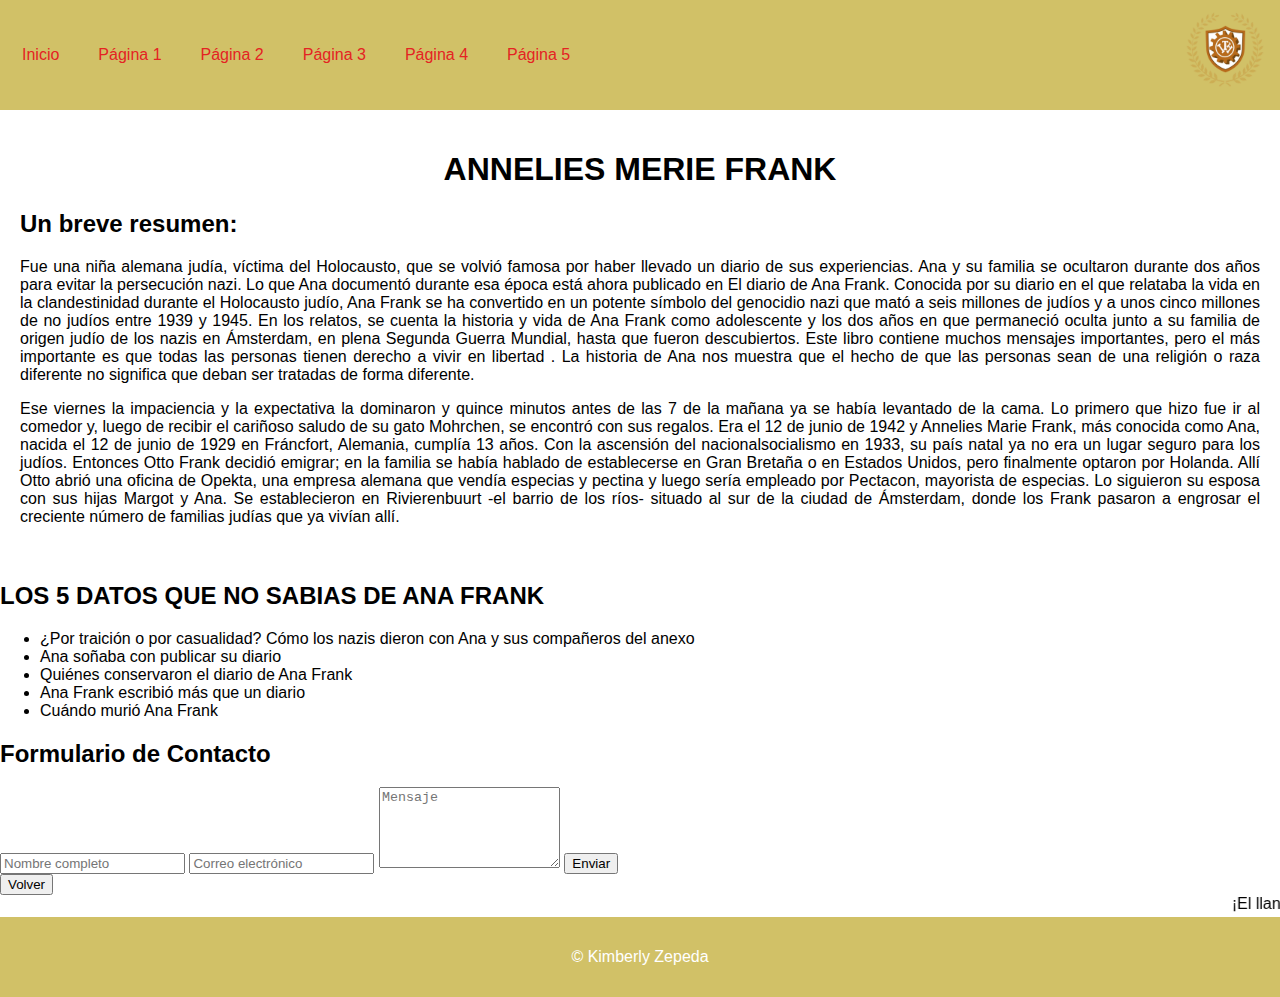
<file: index.html>
<!DOCTYPE html>
<html lang="es">
<head>
  <meta charset="UTF-8">
  <meta name="viewport" content="width=device-width, initial-scale=1">
  <title>Página Principal</title>
  <link rel="stylesheet" href="css/style.css">
</head>
<body>

  <header>
    
    <nav>
      <ul class="menu">
        <li><a href="index.html">Inicio</a></li>
        <li><a href="BIOGRAFIA.html">Página 1</a></li>
        <li><a href="EL ESCONDITE DE ANA FRANK.html">Página 2</a></li>
        <li><a href="EL DIARIO DE ANA FRANK.html">Página 3</a></li>
        <li><a href="RECONOCIMIENTOS Y HONORES.html">Página 4</a></li>
        <li><a href="LA MUERTE DE ANA FRANK.html">Página 5</a></li>
      </ul>
    </nav>
    <img src="img/logo.it.png" alt="Logo Institución" class="logo">
  </header>

  <div class="main">
    <h1>ANNELIES MERIE FRANK</h1>
    <h2>Un breve resumen:</h2>
    <p>
        Fue una niña alemana judía, víctima del Holocausto, que se volvió famosa por haber llevado un diario de sus experiencias. Ana y su familia se ocultaron durante dos años para evitar la persecución nazi. Lo que Ana documentó durante esa época está ahora publicado en El diario de Ana Frank.
        Conocida por su diario en el que relataba la vida en la clandestinidad durante el Holocausto judío, Ana Frank se ha convertido en un potente símbolo del genocidio nazi que mató a seis millones de judíos y a unos cinco millones de no judíos entre 1939 y 1945.
        En los relatos, se cuenta la historia y vida de Ana Frank como adolescente y los dos años en que permaneció oculta junto a su familia de origen judío de los nazis en Ámsterdam, en plena Segunda Guerra Mundial, hasta que fueron descubiertos.
        Este libro contiene muchos mensajes importantes, pero el más importante es que todas las personas tienen derecho a vivir en libertad . La historia de Ana nos muestra que el hecho de que las personas sean de una religión o raza diferente no significa que deban ser tratadas de forma diferente.
    </p>
    <p>
      Ese viernes la impaciencia y la expectativa la dominaron y quince minutos antes de las 7 de la mañana ya se había levantado de la cama. Lo primero que hizo fue ir al comedor y, luego de recibir el cariñoso saludo de su gato Mohrchen, se encontró con sus regalos. Era el 12 de junio de 1942 y Annelies Marie Frank, más conocida como Ana, nacida el 12 de junio de 1929 en Fráncfort, Alemania, cumplía 13 años.
      Con la ascensión del nacionalsocialismo en 1933, su país natal ya no era un lugar seguro para los judíos. Entonces Otto Frank decidió emigrar; en la familia se había hablado de establecerse en Gran Bretaña o en Estados Unidos, pero finalmente optaron por Holanda. Allí Otto abrió una oficina de Opekta, una empresa alemana que vendía especias y pectina y luego sería empleado por Pectacon, mayorista de especias. Lo siguieron su esposa con sus hijas Margot y Ana.
      Se establecieron en Rivierenbuurt -el barrio de los ríos- situado al sur de la ciudad de Ámsterdam, donde los Frank pasaron a engrosar el creciente número de familias judías que ya vivían allí.

    </p>

   

    </div>

    <section>
      <h2>LOS 5 DATOS QUE NO SABIAS DE ANA FRANK</h2>
      <ul>
        <li>¿Por traición o por casualidad? Cómo los nazis dieron con Ana y sus compañeros del anexo</li>
        <li>Ana soñaba con publicar su diario</li>
        <li>Quiénes conservaron el diario de Ana Frank</li>
        <li>Ana Frank escribió más que un diario</li>
        <li> Cuándo murió Ana Frank</li>
      </ul>
    </section>

    <div class="form-container">
    <h2>Formulario de Contacto</h2>
    <form>
    <input type="text" placeholder="Nombre completo" required>
      <input type="email" placeholder="Correo electrónico" required>
      <textarea placeholder="Mensaje" rows="5" required></textarea>
      <button type="submit">Enviar</button>
    </form>

    <!-- Botón para volver a la página principal -->
    <a href="index.html">
      <button type="button" class="volver-btn">Volver</button>
    </a>
  </div>

    <marquee behavior="scroll" direction="left">¡El llanto puede traer alivio,siempre y cuando no llores solo!</marquee>
  </main>

  <footer>
    <p>&copy; Kimberly Zepeda</p>
  </footer>

</body>
</html>
</file>
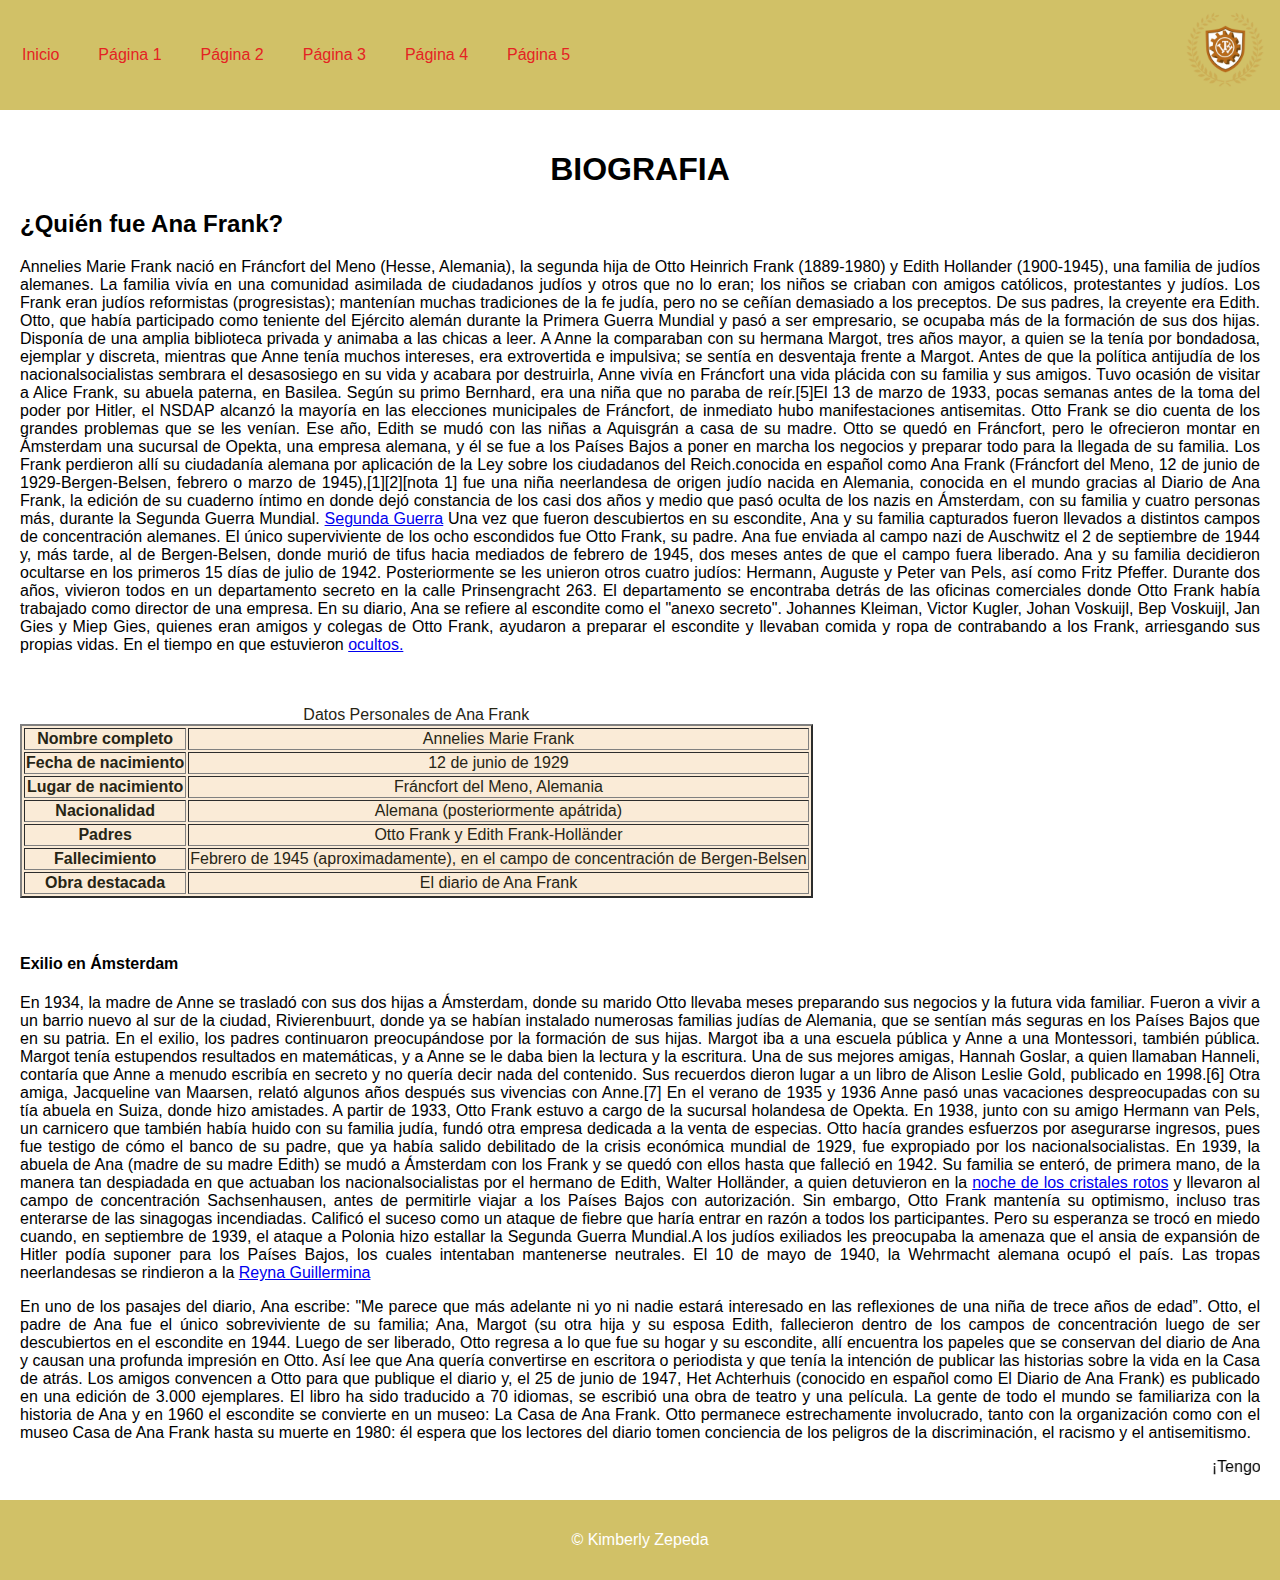
<file: BIOGRAFIA.html>
<!DOCTYPE html>
<html lang="es">
<head>
  <meta charset="UTF-8">
  <meta name="viewport" content="width=device-width, initial-scale=1">
  <title>Página Principal</title>
  <link rel="stylesheet" href="css/style.css">
</head>
<body>

  <header>
    
    <nav>
      <ul class="menu">
        <li><a href="index.html">Inicio</a></li>
        <li><a href="BIOGRAFIA.html">Página 1</a></li>
        <li><a href="EL ESCONDITE DE ANA FRANK.html">Página 2</a></li>
        <li><a href="EL DIARIO DE ANA FRANK.html">Página 3</a></li>
        <li><a href="RECONOCIMIENTOS Y HONORES.html">Página 4</a></li>
        <li><a href="LA MUERTE DE ANA FRANK.html">Página 5</a></li>
      </ul>
    </nav>
    <img src="img/logo.it.png" alt="Logo Institución" class="logo">
  </header>

  <div class="main">
    <h1>BIOGRAFIA</h1>
    <h2>¿Quién fue Ana Frank?</h2>
    <p>Annelies Marie Frank nació en Fráncfort del Meno (Hesse, Alemania), la segunda hija de Otto Heinrich Frank (1889-1980) y Edith Hollander (1900-1945), una familia de judíos alemanes. La familia vivía en una comunidad asimilada de ciudadanos judíos y otros que no lo eran; los niños se criaban con amigos católicos, protestantes y judíos. Los Frank eran judíos reformistas (progresistas); mantenían muchas tradiciones de la fe judía, pero no se ceñían demasiado a los preceptos. De sus padres, la creyente era Edith. Otto, que había participado como teniente del Ejército alemán durante la Primera Guerra Mundial y pasó a ser empresario, se ocupaba más de la formación de sus dos hijas. Disponía de una amplia biblioteca privada y animaba a las chicas a leer. A Anne la comparaban con su hermana Margot, tres años mayor, a quien se la tenía por bondadosa, ejemplar y discreta, mientras que Anne tenía muchos intereses, era extrovertida e impulsiva; se sentía en desventaja frente a Margot.

      Antes de que la política antijudía de los nacionalsocialistas sembrara el desasosiego en su vida y acabara por destruirla, Anne vivía en Fráncfort una vida plácida con su familia y sus amigos. Tuvo ocasión de visitar a Alice Frank, su abuela paterna, en Basilea. Según su primo Bernhard, era una niña que no paraba de reír.[5]​
      
      El 13 de marzo de 1933, pocas semanas antes de la toma del poder por Hitler, el NSDAP alcanzó la mayoría en las elecciones municipales de Fráncfort, de inmediato hubo manifestaciones antisemitas. Otto Frank se dio cuenta de los grandes problemas que se les venían. Ese año, Edith se mudó con las niñas a Aquisgrán a casa de su madre. Otto se quedó en Fráncfort, pero le ofrecieron montar en Ámsterdam una sucursal de Opekta, una empresa alemana, y él se fue a los Países Bajos a poner en marcha los negocios y preparar todo para la llegada de su familia. Los Frank perdieron allí su ciudadanía alemana por aplicación de la Ley sobre los ciudadanos del Reich.conocida en español como Ana Frank (Fráncfort del Meno, 12 de junio de 1929-Bergen-Belsen, febrero o marzo de 1945),[1]​[2]​[nota 1]​ fue una niña neerlandesa de origen judío nacida en Alemania, conocida en el mundo gracias al Diario de Ana Frank, la edición de su cuaderno íntimo en donde dejó constancia de los casi dos años y medio que pasó oculta de los nazis en Ámsterdam, con su familia y cuatro personas más, durante la Segunda Guerra Mundial. <a href="https://es.wikipedia.org/wiki/Segunda_Guerra_Mundial">Segunda Guerra</a>

      Una vez que fueron descubiertos en su escondite, Ana y su familia capturados fueron llevados a distintos campos de concentración alemanes. El único superviviente de los ocho escondidos fue Otto Frank, su padre. Ana fue enviada al campo nazi de Auschwitz el 2 de septiembre de 1944 y, más tarde, al de Bergen-Belsen, donde murió de tifus hacia mediados de febrero de 1945, dos meses antes de que el campo fuera liberado. Ana y su familia decidieron ocultarse en los primeros 15 días de julio de 1942. Posteriormente se les unieron otros cuatro judíos: Hermann, Auguste y Peter van Pels, así como Fritz Pfeffer. Durante dos años, vivieron todos en un departamento secreto en la calle Prinsengracht 263. El departamento se encontraba detrás de las oficinas comerciales donde Otto Frank había trabajado como director de una empresa. En su diario, Ana se refiere al escondite como el "anexo secreto". Johannes Kleiman, Victor Kugler, Johan Voskuijl, Bep Voskuijl, Jan Gies y Miep Gies, quienes eran amigos y colegas de Otto Frank, ayudaron a preparar el escondite y llevaban comida y ropa de contrabando a los Frank, arriesgando sus propias vidas.
      En el tiempo en que estuvieron  <a href="https://encyclopedia.ushmm.org/content/es/article/hidden-children-daily-life">ocultos.</a>

    </p>
     <br>
     <br>
         
      <table border="2">
        <caption>Datos Personales de Ana Frank</caption>
        <tr>
          <th>Nombre completo</th>
          <td>Annelies Marie Frank</td>
        </tr>
        <tr>
          <th>Fecha de nacimiento</th>
          <td>12 de junio de 1929</td>
        </tr>
        <tr>
          <th>Lugar de nacimiento</th>
          <td>Fráncfort del Meno, Alemania</td>
        </tr>
        <tr>
          <th>Nacionalidad</th>
          <td>Alemana (posteriormente apátrida)</td>
        </tr>
        <tr>
          <th>Padres</th>
          <td>Otto Frank y Edith Frank-Holländer</td>
        </tr>
        <tr>
          <th>Fallecimiento</th>
          <td>Febrero de 1945 (aproximadamente), en el campo de concentración de Bergen-Belsen</td>
        </tr>
        <tr>
          <th>Obra destacada</th>
          <td>El diario de Ana Frank</td>
        </tr>
      </table>
      <br>
      <br>
      <h4>Exilio en Ámsterdam</h4>
      <p >En 1934, la madre de Anne se trasladó con sus dos hijas a Ámsterdam, donde su marido Otto llevaba meses preparando sus negocios y la futura vida familiar. Fueron a vivir a un barrio nuevo al sur de la ciudad, Rivierenbuurt, donde ya se habían instalado numerosas familias judías de Alemania, que se sentían más seguras en los Países Bajos que en su patria.

        En el exilio, los padres continuaron preocupándose por la formación de sus hijas. Margot iba a una escuela pública y Anne a una Montessori, también pública. Margot tenía estupendos resultados en matemáticas, y a Anne se le daba bien la lectura y la escritura. Una de sus mejores amigas, Hannah Goslar, a quien llamaban Hanneli, contaría que Anne a menudo escribía en secreto y no quería decir nada del contenido. Sus recuerdos dieron lugar a un libro de Alison Leslie Gold, publicado en 1998.[6]​ Otra amiga, Jacqueline van Maarsen, relató algunos años después sus vivencias con Anne.[7]​ En el verano de 1935 y 1936 Anne pasó unas vacaciones despreocupadas con su tía abuela en Suiza, donde hizo amistades.
        A partir de 1933, Otto Frank estuvo a cargo de la sucursal holandesa de Opekta. En 1938, junto con su amigo Hermann van Pels, un carnicero que también había huido con su familia judía, fundó otra empresa dedicada a la venta de especias. Otto hacía grandes esfuerzos por asegurarse ingresos, pues fue testigo de cómo el banco de su padre, que ya había salido debilitado de la crisis económica mundial de 1929, fue expropiado por los nacionalsocialistas.

        En 1939, la abuela de Ana (madre de su madre Edith) se mudó a Ámsterdam con los Frank y se quedó con ellos hasta que falleció en 1942. Su familia se enteró, de primera mano, de la manera tan despiadada en que actuaban los nacionalsocialistas por el hermano de Edith, Walter Holländer, a quien detuvieron en la <a href="https://es.wikipedia.org/wiki/Noche_de_los_cristales_rotos">noche de los cristales rotos</a> y llevaron al campo de concentración Sachsenhausen, antes de permitirle viajar a los Países Bajos con autorización. Sin embargo, Otto Frank mantenía su optimismo, incluso tras enterarse de las sinagogas incendiadas. Calificó el suceso como un ataque de fiebre que haría entrar en razón a todos los participantes. Pero su esperanza se trocó en miedo cuando, en septiembre de 1939, el ataque a Polonia hizo estallar la Segunda Guerra Mundial.A los judíos exiliados les preocupaba la amenaza que el ansia de expansión de Hitler podía suponer para los Países Bajos, los cuales intentaban mantenerse neutrales. El 10 de mayo de 1940, la Wehrmacht alemana ocupó el país. Las tropas neerlandesas se rindieron a la <a href="https://es.wikipedia.org/wiki/Guillermina_de_los_Pa%C3%ADses_Bajos">Reyna Guillermina</a>
        </p>
     <p>
      En uno de los pasajes del diario, Ana escribe: "Me parece que más adelante ni yo ni nadie estará interesado en las reflexiones de una niña de trece años de edad”. 

Otto, el padre de Ana fue el único sobreviviente de su familia; Ana, Margot (su otra hija y su esposa Edith, fallecieron dentro de los campos de concentración luego de ser descubiertos en el escondite en 1944. 

Luego de ser liberado, Otto regresa a lo que fue su hogar y su escondite, allí encuentra los papeles que se conservan del diario de Ana y causan una profunda impresión en Otto. Así lee que Ana quería convertirse en escritora o periodista y que tenía la intención de publicar las historias sobre la vida en la Casa de atrás.  

Los amigos convencen a Otto para que publique el diario y, el 25 de junio de 1947, Het Achterhuis (conocido en español como El Diario de Ana Frank) es publicado en una edición de 3.000 ejemplares. 

El libro ha sido traducido a 70 idiomas, se escribió una obra de teatro y una película. La gente de todo el mundo se familiariza con la historia de Ana y en 1960 el escondite se convierte en un museo: La Casa de Ana Frank. 

Otto permanece estrechamente involucrado, tanto con la organización como con el museo Casa de Ana Frank hasta su muerte en 1980: él espera que los lectores del diario tomen conciencia de los peligros de la discriminación, el racismo y el antisemitismo.
     </p>
     
     
    <marquee behavior="scroll" direction="left">¡Tengo que defender mis ideales. El tiempo dira cuando podre llevarlos a cabo!</marquee>
  </div>

  <footer>
    <p>&copy; Kimberly Zepeda</p>
  </footer>

</body>
</html>
</file>
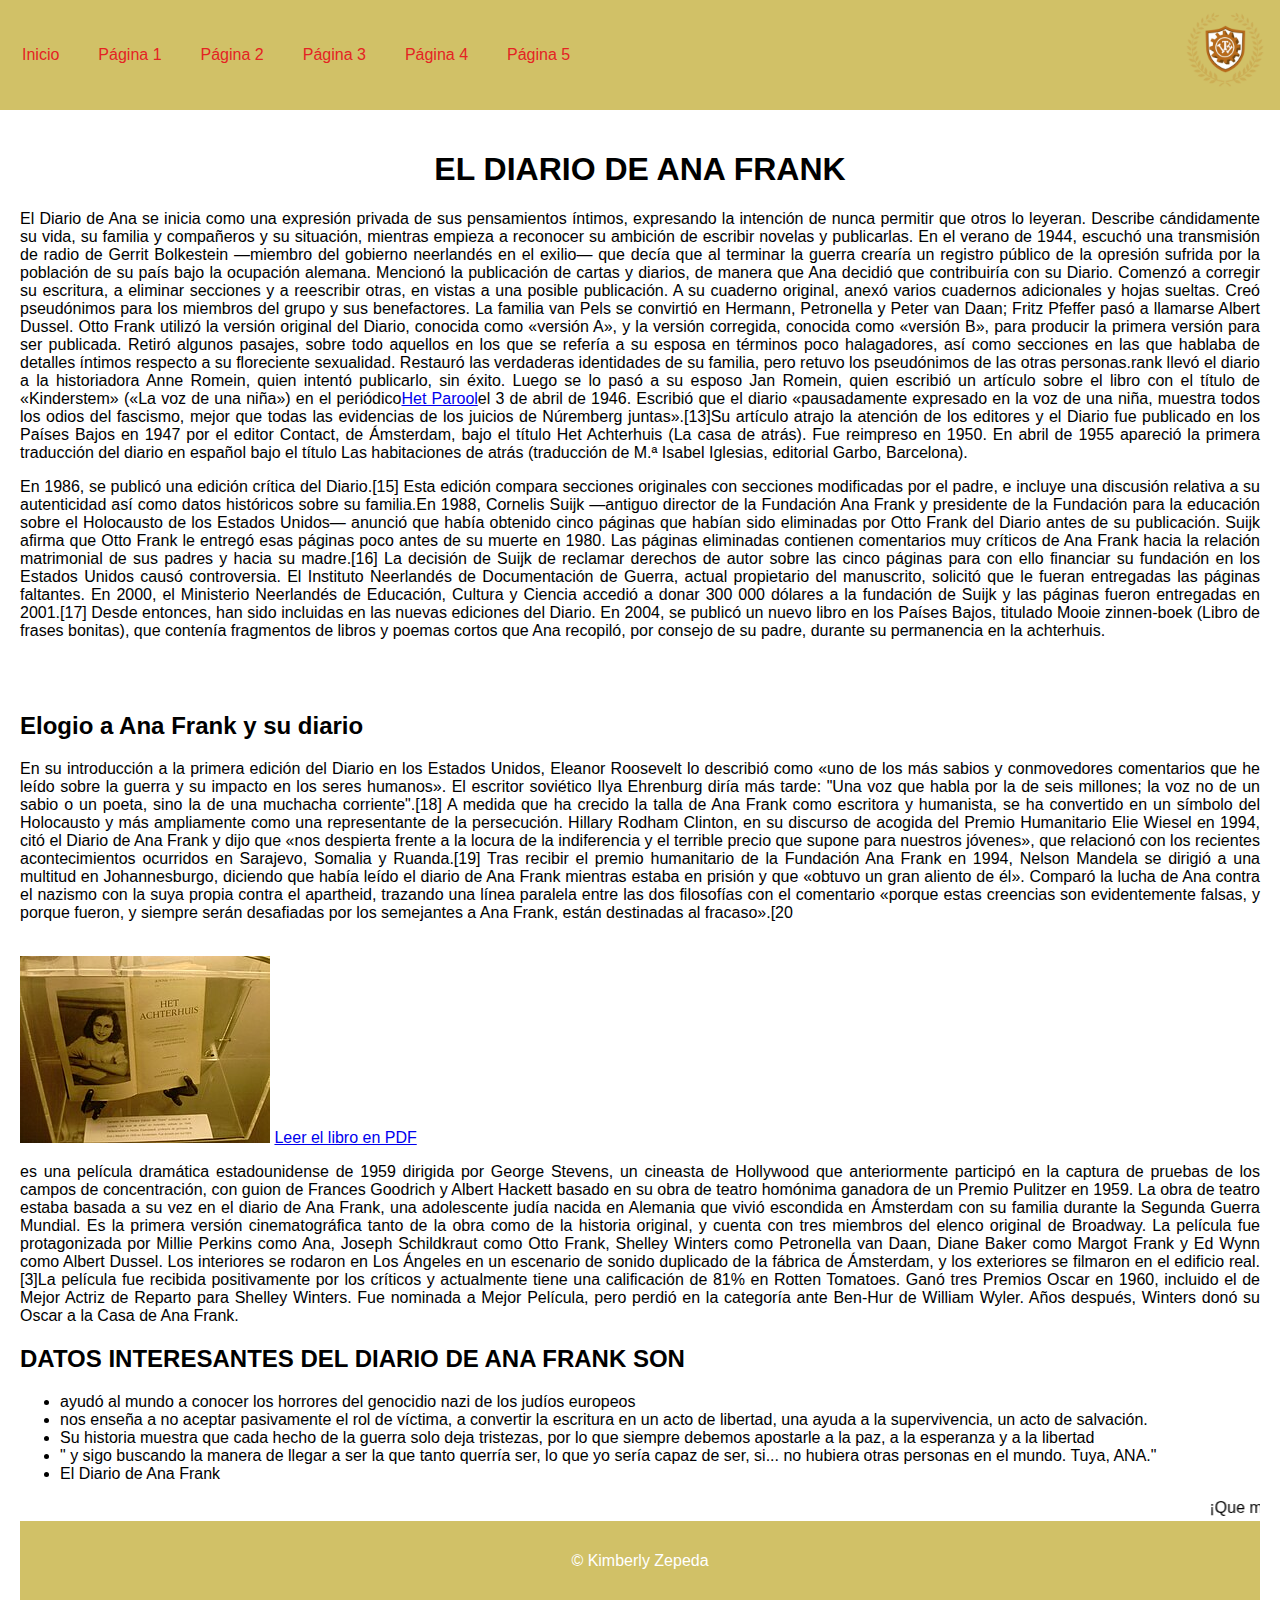
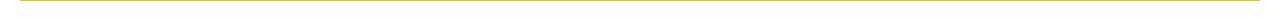
<file: EL DIARIO DE ANA FRANK.html>
<!DOCTYPE html>
<html lang="es">
<head>
  <meta charset="UTF-8">
  <meta name="viewport" content="width=device-width, initial-scale=1">
  <title>Página Principal</title>
  <link rel="stylesheet" href="css/style.css">
</head>
<body>

  <header>
    
    <nav>
      <ul class="menu">
        <li><a href="index.html">Inicio</a></li>
        <li><a href="BIOGRAFIA.html">Página 1</a></li>
        <li><a href="EL ESCONDITE DE ANA FRANK.html">Página 2</a></li>
        <li><a href="EL DIARIO DE ANA FRANK.html">Página 3</a></li>
        <li><a href="RECONOCIMIENTOS Y HONORES.html">Página 4</a></li>
        <li><a href="LA MUERTE DE ANA FRANK.html">Página 5</a></li>
      </ul>
    </nav>
    <img src="img/logo.it.png" alt="Logo Institución" class="logo">
  </header>

  <div class="main">
    <h1>EL DIARIO DE ANA FRANK</h1>
    <h2></h2>
    <p>
      El Diario de Ana se inicia como una expresión privada de sus pensamientos íntimos, expresando la intención de nunca permitir que otros lo leyeran. Describe cándidamente su vida, su familia y compañeros y su situación, mientras empieza a reconocer su ambición de escribir novelas y publicarlas. En el verano de 1944, escuchó una transmisión de radio de Gerrit Bolkestein —miembro del gobierno neerlandés en el exilio— que decía que al terminar la guerra crearía un registro público de la opresión sufrida por la población de su país bajo la ocupación alemana. Mencionó la publicación de cartas y diarios, de manera que Ana decidió que contribuiría con su Diario. Comenzó a corregir su escritura, a eliminar secciones y a reescribir otras, en vistas a una posible publicación. A su cuaderno original, anexó varios cuadernos adicionales y hojas sueltas. Creó pseudónimos para los miembros del grupo y sus benefactores. La familia van Pels se convirtió en Hermann, Petronella y Peter van Daan; Fritz Pfeffer pasó a llamarse Albert Dussel. Otto Frank utilizó la versión original del Diario, conocida como «versión A», y la versión corregida, conocida como «versión B», para producir la primera versión para ser publicada. Retiró algunos pasajes, sobre todo aquellos en los que se refería a su esposa en términos poco halagadores, así como secciones en las que hablaba de detalles íntimos respecto a su floreciente sexualidad. Restauró las verdaderas identidades de su familia, pero retuvo los pseudónimos de las otras personas.rank llevó el diario a la historiadora Anne Romein, quien intentó publicarlo, sin éxito. Luego se lo pasó a su esposo Jan Romein, quien escribió un artículo sobre el libro con el título de «Kinderstem» («La voz de una niña») en el periódico<a href="https://es.wikipedia.org/wiki/Het_Parool">Het Parool</a>el 3 de abril de 1946. Escribió que el diario «pausadamente expresado en la voz de una niña, muestra todos los odios del fascismo, mejor que todas las evidencias de los juicios de Núremberg juntas».[13]​Su artículo atrajo la atención de los editores y el Diario fue publicado en los Países Bajos en 1947 por el editor Contact, de Ámsterdam, bajo el título Het Achterhuis (La casa de atrás). Fue reimpreso en 1950. En abril de 1955 apareció la primera traducción del diario en español bajo el título Las habitaciones de atrás (traducción de M.ª Isabel Iglesias, editorial Garbo, Barcelona).

    </p>
    <p>
      En 1986, se publicó una edición crítica del Diario.[15]​ Esta edición compara secciones originales con secciones modificadas por el padre, e incluye una discusión relativa a su autenticidad así como datos históricos sobre su familia.En 1988, Cornelis Suijk —antiguo director de la Fundación Ana Frank y presidente de la Fundación para la educación sobre el Holocausto de los Estados Unidos— anunció que había obtenido cinco páginas que habían sido eliminadas por Otto Frank del Diario antes de su publicación. Suijk afirma que Otto Frank le entregó esas páginas poco antes de su muerte en 1980. Las páginas eliminadas contienen comentarios muy críticos de Ana Frank hacia la relación matrimonial de sus padres y hacia su madre.[16]​ La decisión de Suijk de reclamar derechos de autor sobre las cinco páginas para con ello financiar su fundación en los Estados Unidos causó controversia. El Instituto Neerlandés de Documentación de Guerra, actual propietario del manuscrito, solicitó que le fueran entregadas las páginas faltantes. En 2000, el Ministerio Neerlandés de Educación, Cultura y Ciencia accedió a donar 300 000 dólares a la fundación de Suijk y las páginas fueron entregadas en 2001.[17]​ Desde entonces, han sido incluidas en las nuevas ediciones del Diario.

      En 2004, se publicó un nuevo libro en los Países Bajos, titulado Mooie zinnen-boek (Libro de frases bonitas), que contenía fragmentos de libros y poemas cortos que Ana recopiló, por consejo de su padre, durante su permanencia en la achterhuis.
    </p>
   <br>
   <br>
   <h2>Elogio a Ana Frank y su diario</h2>
   <p>
    En su introducción a la primera edición del Diario en los Estados Unidos, Eleanor Roosevelt lo describió como «uno de los más sabios y conmovedores comentarios que he leído sobre la guerra y su impacto en los seres humanos». El escritor soviético Ilya Ehrenburg diría más tarde: "Una voz que habla por la de seis millones; la voz no de un sabio o un poeta, sino la de una muchacha corriente".[18]​ A medida que ha crecido la talla de Ana Frank como escritora y humanista, se ha convertido en un símbolo del Holocausto y más ampliamente como una representante de la persecución. Hillary Rodham Clinton, en su discurso de acogida del Premio Humanitario Elie Wiesel en 1994, citó el Diario de Ana Frank y dijo que «nos despierta frente a la locura de la indiferencia y el terrible precio que supone para nuestros jóvenes», que relacionó con los recientes acontecimientos ocurridos en Sarajevo, Somalia y Ruanda.[19]​ Tras recibir el premio humanitario de la Fundación Ana Frank en 1994, Nelson Mandela se dirigió a una multitud en Johannesburgo, diciendo que había leído el diario de Ana Frank mientras estaba en prisión y que «obtuvo un gran aliento de él». Comparó la lucha de Ana contra el nazismo con la suya propia contra el apartheid, trazando una línea paralela entre las dos filosofías con el comentario «porque estas creencias son evidentemente falsas, y porque fueron, y siempre serán desafiadas por los semejantes a Ana Frank, están destinadas al fracaso».[20

   </p>
   <br>
    <img src="img/libro.jpg" alt="5px">  <a href="https://www.secst.cl/upfiles/documentos/29082016_1042am_57c465f3719b0.pdf" target="_blank">
      Leer el libro en PDF
    </a>
    <br>
    <p>es una película dramática estadounidense de 1959 dirigida por George Stevens, un cineasta de Hollywood que anteriormente participó en la captura de pruebas de los campos de concentración, con guion de Frances Goodrich y Albert Hackett basado en su obra de teatro homónima ganadora de un Premio Pulitzer en 1959. La obra de teatro estaba basada a su vez en el diario de Ana Frank, una adolescente judía nacida en Alemania que vivió escondida en Ámsterdam con su familia durante la Segunda Guerra Mundial. Es la primera versión cinematográfica tanto de la obra como de la historia original, y cuenta con tres miembros del elenco original de Broadway.

      La película fue protagonizada por Millie Perkins como Ana, Joseph Schildkraut como Otto Frank, Shelley Winters como Petronella van Daan, Diane Baker como Margot Frank y Ed Wynn como Albert Dussel. Los interiores se rodaron en Los Ángeles en un escenario de sonido duplicado de la fábrica de Ámsterdam, y los exteriores se filmaron en el edificio real.[3]​
      
      La película fue recibida positivamente por los críticos y actualmente tiene una calificación de 81% en Rotten Tomatoes. Ganó tres Premios Oscar en 1960, incluido el de Mejor Actriz de Reparto para Shelley Winters. Fue nominada a Mejor Película, pero perdió en la categoría ante Ben-Hur de William Wyler. Años después, Winters donó su Oscar a la Casa de Ana Frank.
    </p>

    <section>
      <h2>DATOS INTERESANTES DEL DIARIO DE ANA FRANK SON</h2>
      <ul>
        <li>ayudó al mundo a conocer los horrores del genocidio nazi de los judíos europeos</li>
        <li>nos enseña a no aceptar pasivamente el rol de víctima, a convertir la escritura en un acto de libertad, una ayuda a la supervivencia, un acto de salvación.</li>
        <li>Su historia muestra que cada hecho de la guerra solo deja tristezas, por lo que siempre debemos apostarle a la paz, a la esperanza y a la libertad</li>
        <li>" y sigo buscando la manera de llegar a ser la que tanto querría ser, lo que yo sería capaz de ser, si... no hubiera otras personas en el mundo. Tuya, ANA."</li>
        <li> El Diario de Ana Frank</li>
      </ul>
    </section>

    <marquee behavior="scroll" direction="left">¡Que maravilloso es que no tengamos que esperar ni un minuto para empezar a cambiar el mundo!</marquee>
  </main>

  <footer>
    <p>&copy; Kimberly Zepeda</p>
  </footer>

</body>
</html>
</file>
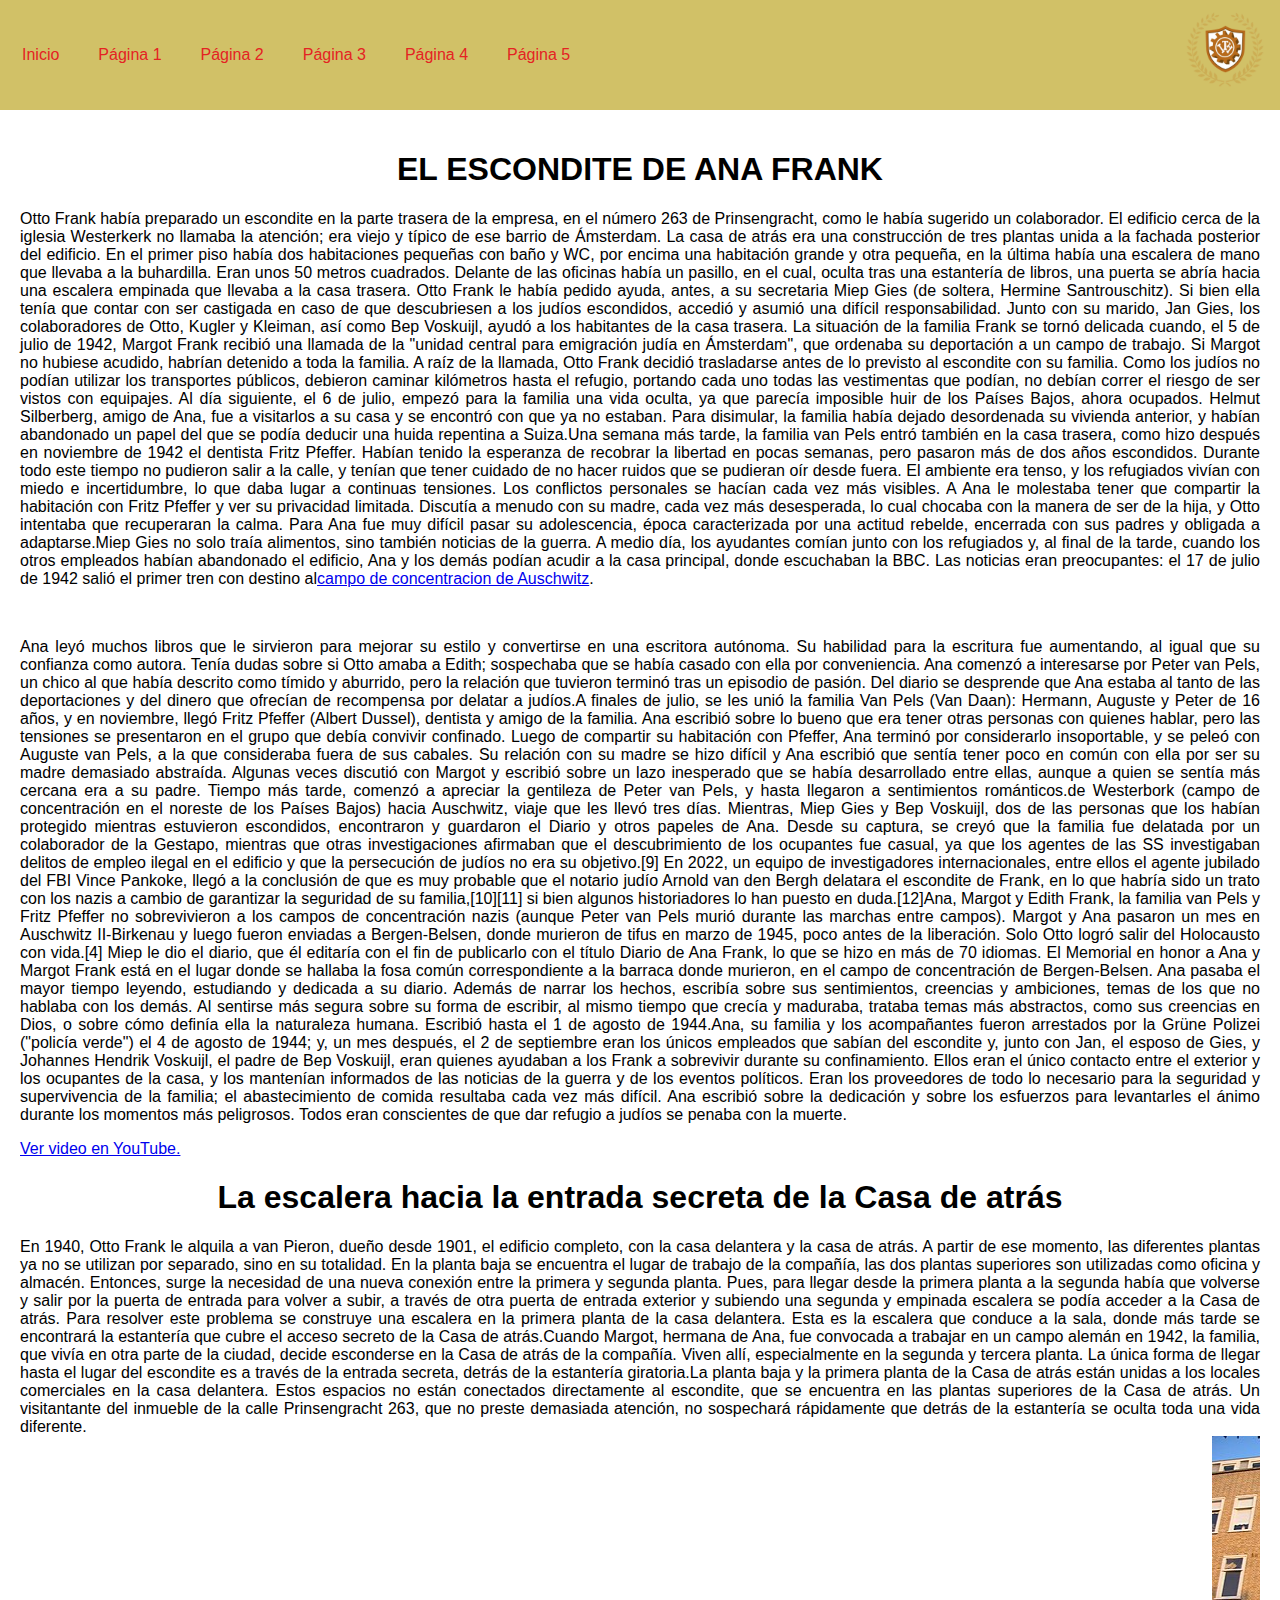
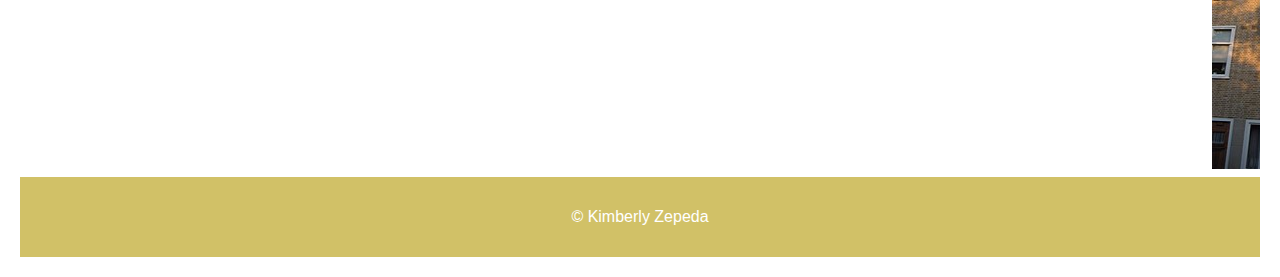
<file: EL ESCONDITE DE ANA FRANK.html>
<!DOCTYPE html>
<html lang="es">
<head>
  <meta charset="UTF-8">
  <meta name="viewport" content="width=device-width, initial-scale=1">
  <title>Página Principal</title>
  <link rel="stylesheet" href="css/style.css">
</head>
<body>

  <header>
    
    <nav>
      <ul class="menu">
        <li><a href="index.html">Inicio</a></li>
        <li><a href="BIOGRAFIA.html">Página 1</a></li>
        <li><a href="EL ESCONDITE DE ANA FRANK.html">Página 2</a></li>
        <li><a href="EL DIARIO DE ANA FRANK.html">Página 3</a></li>
        <li><a href="RECONOCIMIENTOS Y HONORES.html">Página 4</a></li>
        <li><a href="LA MUERTE DE ANA FRANK.html">Página 5</a></li>
      </ul>
    </nav>
    <img src="img/logo.it.png" alt="Logo Institución" class="logo">
  </header>

  <div class="main">
    <h1>EL ESCONDITE DE ANA FRANK</h1>
    
    <p class="justificado">
    </p>
    <p>
      Otto Frank había preparado un escondite en la parte trasera de la empresa, en el número 263 de Prinsengracht, como le había sugerido un colaborador. El edificio cerca de la iglesia Westerkerk no llamaba la atención; era viejo y típico de ese barrio de Ámsterdam. La casa de atrás era una construcción de tres plantas unida a la fachada posterior del edificio. En el primer piso había dos habitaciones pequeñas con baño y WC, por encima una habitación grande y otra pequeña, en la última había una escalera de mano que llevaba a la buhardilla. Eran unos 50 metros cuadrados. Delante de las oficinas había un pasillo, en el cual, oculta tras una estantería de libros, una puerta se abría hacia una escalera empinada que llevaba a la casa trasera.

Otto Frank le había pedido ayuda, antes, a su secretaria Miep Gies (de soltera, Hermine Santrouschitz). Si bien ella tenía que contar con ser castigada en caso de que descubriesen a los judíos escondidos, accedió y asumió una difícil responsabilidad. Junto con su marido, Jan Gies, los colaboradores de Otto, Kugler y Kleiman, así como Bep Voskuijl, ayudó a los habitantes de la casa trasera.

La situación de la familia Frank se tornó delicada cuando, el 5 de julio de 1942, Margot Frank recibió una llamada de la "unidad central para emigración judía en Ámsterdam", que ordenaba su deportación a un campo de trabajo. Si Margot no hubiese acudido, habrían detenido a toda la familia. A raíz de la llamada, Otto Frank decidió trasladarse antes de lo previsto al escondite con su familia. Como los judíos no podían utilizar los transportes públicos, debieron caminar kilómetros hasta el refugio, portando cada uno todas las vestimentas que podían, no debían correr el riesgo de ser vistos con equipajes. Al día siguiente, el 6 de julio, empezó para la familia una vida oculta, ya que parecía imposible huir de los Países Bajos, ahora ocupados. Helmut Silberberg, amigo de Ana, fue a visitarlos a su casa y se encontró con que ya no estaban. Para disimular, la familia había dejado desordenada su vivienda anterior, y habían abandonado un papel del que se podía deducir una huida repentina a Suiza.Una semana más tarde, la familia van Pels entró también en la casa trasera, como hizo después en noviembre de 1942 el dentista Fritz Pfeffer. Habían tenido la esperanza de recobrar la libertad en pocas semanas, pero pasaron más de dos años escondidos. Durante todo este tiempo no pudieron salir a la calle, y tenían que tener cuidado de no hacer ruidos que se pudieran oír desde fuera. El ambiente era tenso, y los refugiados vivían con miedo e incertidumbre, lo que daba lugar a continuas tensiones. Los conflictos personales se hacían cada vez más visibles. A Ana le molestaba tener que compartir la habitación con Fritz Pfeffer y ver su privacidad limitada. Discutía a menudo con su madre, cada vez más desesperada, lo cual chocaba con la manera de ser de la hija, y Otto intentaba que recuperaran la calma. Para Ana fue muy difícil pasar su adolescencia, época caracterizada por una actitud rebelde, encerrada con sus padres y obligada a adaptarse.Miep Gies no solo traía alimentos, sino también noticias de la guerra. A medio día, los ayudantes comían junto con los refugiados y, al final de la tarde, cuando los otros empleados habían abandonado el edificio, Ana y los demás podían acudir a la casa principal, donde escuchaban la BBC. Las noticias eran preocupantes: el 17 de julio de 1942 salió el primer tren con destino al<a href="https://es.wikipedia.org/wiki/Campo_de_concentraci%C3%B3n_de_Auschwitz">campo de concentracion de Auschwitz</a>.
</p>
<br>
<p>Ana leyó muchos libros que le sirvieron para mejorar su estilo y convertirse en una escritora autónoma. Su habilidad para la escritura fue aumentando, al igual que su confianza como autora. Tenía dudas sobre si Otto amaba a Edith; sospechaba que se había casado con ella por conveniencia. Ana comenzó a interesarse por Peter van Pels, un chico al que había descrito como tímido y aburrido, pero la relación que tuvieron terminó tras un episodio de pasión. Del diario se desprende que Ana estaba al tanto de las deportaciones y del dinero que ofrecían de recompensa por delatar a judíos.A finales de julio, se les unió la familia Van Pels (Van Daan): Hermann, Auguste y Peter de 16 años, y en noviembre, llegó Fritz Pfeffer (Albert Dussel), dentista y amigo de la familia. Ana escribió sobre lo bueno que era tener otras personas con quienes hablar, pero las tensiones se presentaron en el grupo que debía convivir confinado. Luego de compartir su habitación con Pfeffer, Ana terminó por considerarlo insoportable, y se peleó con Auguste van Pels, a la que consideraba fuera de sus cabales. Su relación con su madre se hizo difícil y Ana escribió que sentía tener poco en común con ella por ser su madre demasiado abstraída. Algunas veces discutió con Margot y escribió sobre un lazo inesperado que se había desarrollado entre ellas, aunque a quien se sentía más cercana era a su padre. Tiempo más tarde, comenzó a apreciar la gentileza de Peter van Pels, y hasta llegaron a sentimientos románticos.de Westerbork (campo de concentración en el noreste de los Países Bajos) hacia Auschwitz, viaje que les llevó tres días. Mientras, Miep Gies y Bep Voskuijl, dos de las personas que los habían protegido mientras estuvieron escondidos, encontraron y guardaron el Diario y otros papeles de Ana.

  Desde su captura, se creyó que la familia fue delatada por un colaborador de la Gestapo, mientras que otras investigaciones afirmaban que el descubrimiento de los ocupantes fue casual, ya que los agentes de las SS investigaban delitos de empleo ilegal en el edificio y que la persecución de judíos no era su objetivo.[9]​ En 2022, un equipo de investigadores internacionales, entre ellos el agente jubilado del FBI Vince Pankoke, llegó a la conclusión de que es muy probable que el notario judío Arnold van den Bergh delatara el escondite de Frank, en lo que habría sido un trato con los nazis a cambio de garantizar la seguridad de su familia,[10]​[11]​ si bien algunos historiadores lo han puesto en duda.[12]​
  
  Ana, Margot y Edith Frank, la familia van Pels y Fritz Pfeffer no sobrevivieron a los campos de concentración nazis (aunque Peter van Pels murió durante las marchas entre campos). Margot y Ana pasaron un mes en Auschwitz II-Birkenau y luego fueron enviadas a Bergen-Belsen, donde murieron de tifus en marzo de 1945, poco antes de la liberación. Solo Otto logró salir del Holocausto con vida.[4]​ Miep le dio el diario, que él editaría con el fin de publicarlo con el título Diario de Ana Frank, lo que se hizo en más de 70 idiomas.
  
  El Memorial en honor a Ana y Margot Frank está en el lugar donde se hallaba la fosa común correspondiente a la barraca donde murieron, en el campo de concentración de Bergen-Belsen.

  Ana pasaba el mayor tiempo leyendo, estudiando y dedicada a su diario. Además de narrar los hechos, escribía sobre sus sentimientos, creencias y ambiciones, temas de los que no hablaba con los demás. Al sentirse más segura sobre su forma de escribir, al mismo tiempo que crecía y maduraba, trataba temas más abstractos, como sus creencias en Dios, o sobre cómo definía ella la naturaleza humana. Escribió hasta el 1 de agosto de 1944.Ana, su familia y los acompañantes fueron arrestados por la Grüne Polizei ("policía verde") el 4 de agosto de 1944; y, un mes después, el 2 de septiembre eran los únicos empleados que sabían del escondite y, junto con Jan, el esposo de Gies, y Johannes Hendrik Voskuijl, el padre de Bep Voskuijl, eran quienes ayudaban a los Frank a sobrevivir durante su confinamiento. Ellos eran el único contacto entre el exterior y los ocupantes de la casa, y los mantenían informados de las noticias de la guerra y de los eventos políticos. Eran los proveedores de todo lo necesario para la seguridad y supervivencia de la familia; el abastecimiento de comida resultaba cada vez más difícil. Ana escribió sobre la dedicación y sobre los esfuerzos para levantarles el ánimo durante los momentos más peligrosos. Todos eran conscientes de que dar refugio a judíos se penaba con la muerte.</p>


  
  <a href="https://www.youtube.com/watch?v=VywQEfE3K3g" target="_blank">
    Ver video en YouTube.
  </a>
  <br>
  <h1>La escalera hacia la entrada secreta de la Casa de atrás</h1>
  En 1940, Otto Frank le alquila a van Pieron, dueño desde 1901, el edificio completo, con la casa delantera y la casa de atrás. A partir de ese momento, las diferentes plantas ya no se utilizan por separado, sino en su totalidad. En la planta baja se encuentra el lugar de trabajo de la compañía, las dos plantas superiores  son utilizadas como oficina y almacén. Entonces, surge la necesidad de una nueva conexión entre la primera y segunda planta.  Pues, para llegar desde la primera planta a la segunda había que volverse y salir por la puerta de entrada para volver a subir, a través de otra puerta de entrada exterior y subiendo una segunda y empinada escalera se podía acceder a la Casa de atrás. Para resolver este problema se construye una escalera en la primera planta de la casa delantera. Esta es la escalera que conduce a la sala, donde más tarde se encontrará la estantería que cubre el acceso secreto de la Casa de atrás.Cuando Margot, hermana de Ana, fue convocada a trabajar en un campo alemán en 1942, la familia, que vivía en otra parte de la ciudad, decide esconderse en la Casa de atrás de la compañía. Viven allí, especialmente en la segunda y tercera planta. La única forma de llegar hasta el lugar del escondite es a través de la entrada secreta, detrás de la estantería giratoria.La planta baja y la primera planta de la Casa de atrás están unidas a los locales comerciales en la casa delantera. Estos espacios no están conectados directamente al escondite, que se encuentra en las plantas superiores de la Casa de atrás. Un visitantante del inmueble de la calle Prinsengracht 263, que no preste demasiada atención, no sospechará rápidamente que detrás de la estantería se oculta toda una vida diferente. 
  
 <marquee><img src="img/escondite.jpg" alt="10px"></marquee>
  </main>

  <footer>
    <p>&copy; Kimberly Zepeda</p>
  </footer>

</body>
</html>
</file>
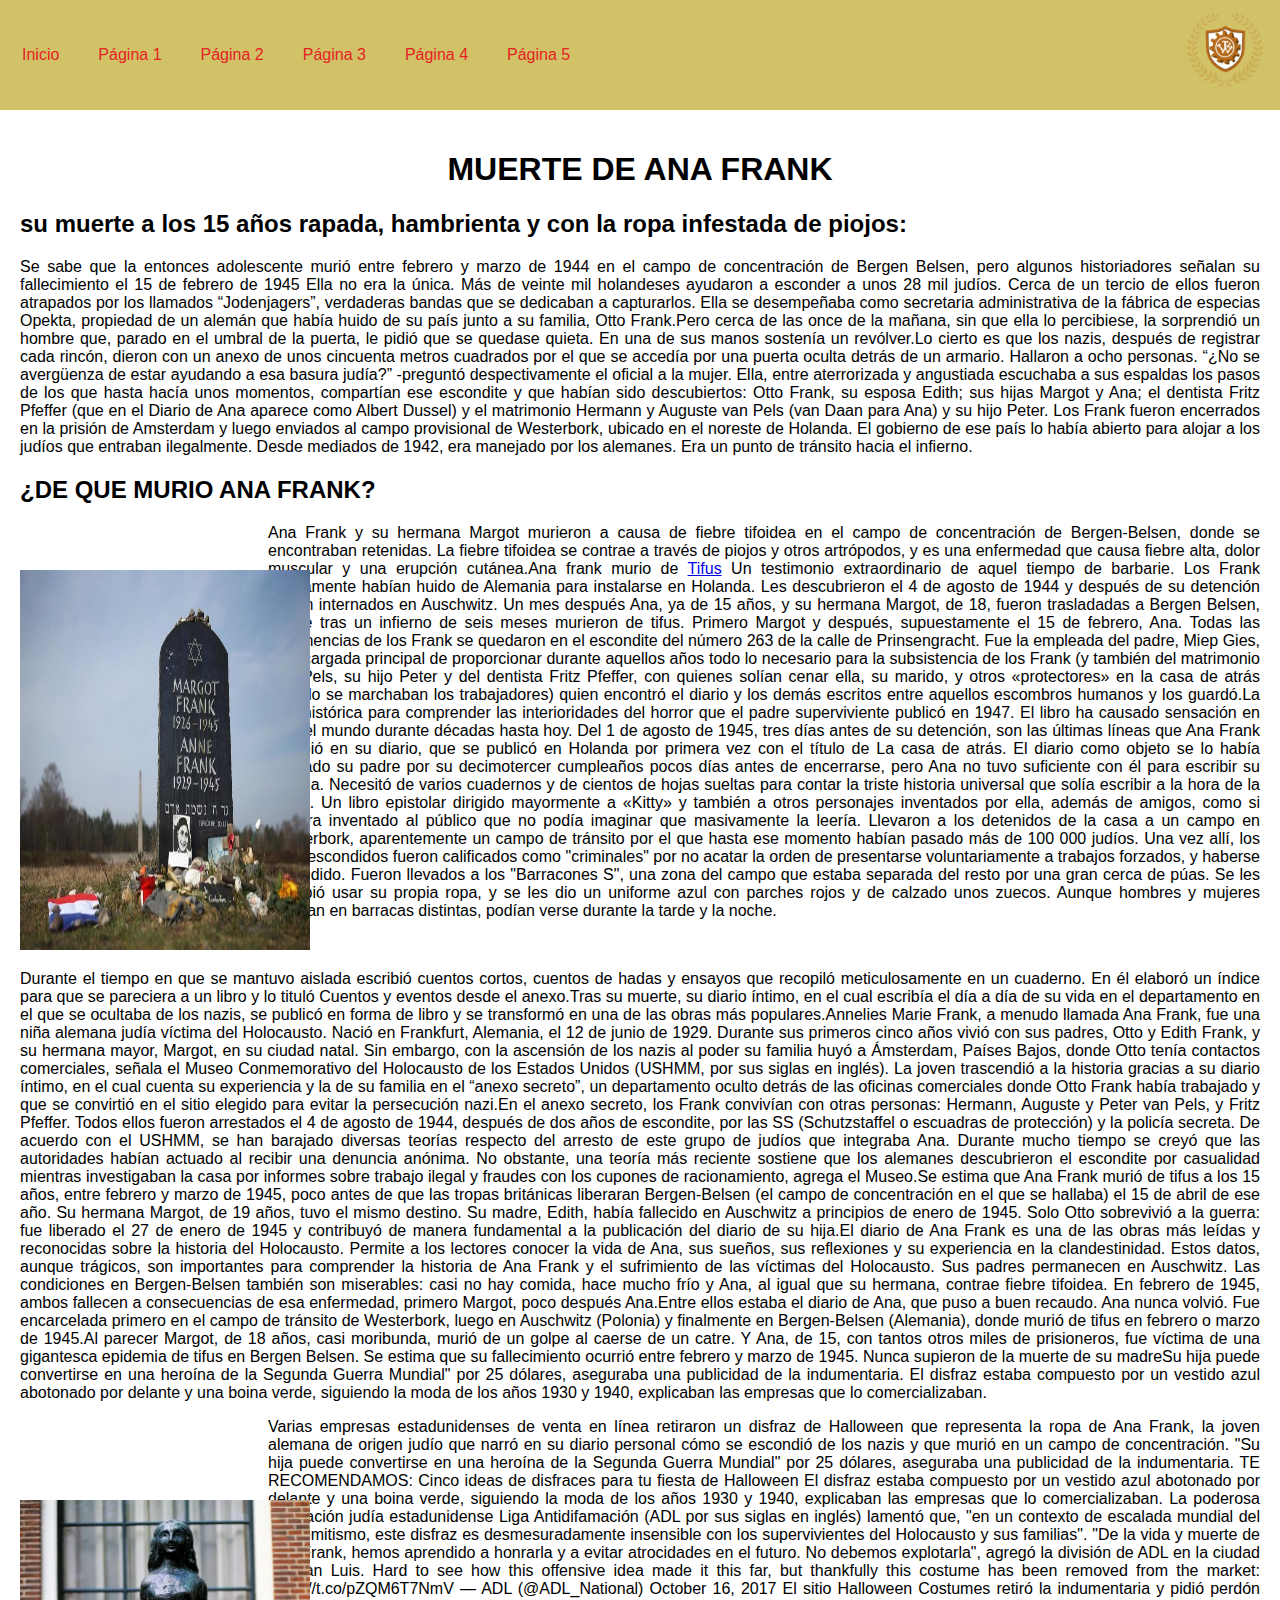
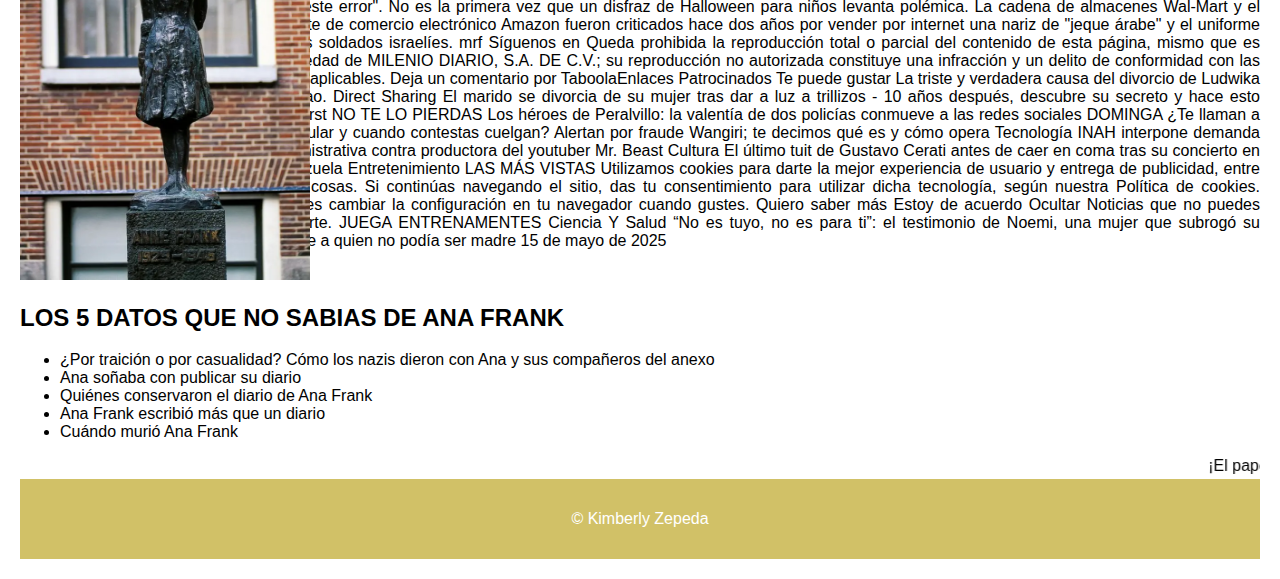
<file: LA MUERTE DE ANA FRANK.html>
<!DOCTYPE html>
<html lang="es">
<head>
  <meta charset="UTF-8">
  <meta name="viewport" content="width=device-width, initial-scale=1">
  <title>Página Principal</title>
  <link rel="stylesheet" href="css/style.css">
</head>
<body>

  <header>
    
    <nav>
      <ul class="menu">
        <li><a href="index.html">Inicio</a></li>
        <li><a href="BIOGRAFIA.html">Página 1</a></li>
        <li><a href="EL ESCONDITE DE ANA FRANK.html">Página 2</a></li>
        <li><a href="EL DIARIO DE ANA FRANK.html">Página 3</a></li>
        <li><a href="RECONOCIMIENTOS Y HONORES.html">Página 4</a></li>
        <li><a href="LA MUERTE DE ANA FRANK.html">Página 5</a></li>
      </ul>
    </nav>
    <img src="img/logo.it.png" alt="Logo Institución" class="logo">
  </header>

  <div class="main">
  <h1>MUERTE DE ANA FRANK</h1>
    <h2>su muerte a los 15 años rapada, hambrienta y con la ropa infestada de piojos:</h2>
    <p>
      Se sabe que la entonces adolescente murió entre febrero y marzo de 1944 en el campo de concentración de Bergen Belsen, pero algunos historiadores señalan su fallecimiento el 15 de febrero de 1945 Ella no era la única. Más de veinte mil holandeses ayudaron a esconder a unos 28 mil judíos. Cerca de un tercio de ellos fueron atrapados por los llamados “Jodenjagers”, verdaderas bandas que se dedicaban a capturarlos. Ella se desempeñaba como secretaria administrativa de la fábrica de especias Opekta, propiedad de un alemán que había huido de su país junto a su familia, Otto Frank.Pero cerca de las once de la mañana, sin que ella lo percibiese, la sorprendió un hombre que, parado en el umbral de la puerta, le pidió que se quedase quieta. En una de sus manos sostenía un revólver.Lo cierto es que los nazis, después de registrar cada rincón, dieron con un anexo de unos cincuenta metros cuadrados por el que se accedía por una puerta oculta detrás de un armario. Hallaron a ocho personas.

“¿No se avergüenza de estar ayudando a esa basura judía?” -preguntó despectivamente el oficial a la mujer. Ella, entre aterrorizada y angustiada escuchaba a sus espaldas los pasos de los que hasta hacía unos momentos, compartían ese escondite y que habían sido descubiertos: Otto Frank, su esposa Edith; sus hijas Margot y Ana; el dentista Fritz Pfeffer (que en el Diario de Ana aparece como Albert Dussel) y el matrimonio Hermann y Auguste van Pels (van Daan para Ana) y su hijo Peter.

Los Frank fueron encerrados en la prisión de Amsterdam y luego enviados al campo provisional de Westerbork, ubicado en el noreste de Holanda. El gobierno de ese país lo había abierto para alojar a los judíos que entraban ilegalmente. Desde mediados de 1942, era manejado por los alemanes. Era un punto de tránsito hacia el infierno.

    </p>
    <h2>¿DE QUE MURIO ANA FRANK?</h2>
   
    <p class="justificado">
     Ana Frank y su hermana Margot murieron a causa de fiebre tifoidea en el campo de concentración de Bergen-Belsen, donde se encontraban retenidas. La fiebre tifoidea se contrae a través de piojos y otros artrópodos, y es una enfermedad que causa fiebre alta, dolor muscular y una erupción cutánea.Ana frank murio de <a href="https://en.wikipedia.org/wiki/Typhus"> Tifus</a> Un testimonio extraordinario de aquel tiempo de barbarie. Los Frank previamente habían huido de Alemania para instalarse en Holanda. Les descubrieron el 4 de agosto de 1944 y después de su detención fueron internados en Auschwitz. Un mes después Ana, ya de 15 años, y su hermana Margot, de 18, fueron trasladadas a Bergen Belsen, donde tras un infierno de seis meses murieron de tifus. Primero Margot y después, supuestamente el 15 de febrero, Ana.

Todas las pertenencias de los Frank se quedaron en el escondite del número 263 de la calle de Prinsengracht. Fue la empleada del padre, Miep Gies, la encargada principal de proporcionar durante aquellos años todo lo necesario para la subsistencia de los Frank (y también del matrimonio Van Pels, su hijo Peter y del dentista Fritz Pfeffer, con quienes solían cenar ella, su marido, y otros «protectores» en la casa de atrás cuando se marchaban los trabajadores) quien encontró el diario y los demás escritos entre aquellos escombros humanos y los guardó.La joya histórica para comprender las interioridades del horror que el padre superviviente publicó en 1947. El libro ha causado sensación en todo el mundo durante décadas hasta hoy. Del 1 de agosto de 1945, tres días antes de su detención, son las últimas líneas que Ana Frank escribió en su diario, que se publicó en Holanda por primera vez con el título de La casa de atrás.

El diario como objeto se lo había regalado su padre por su decimotercer cumpleaños pocos días antes de encerrarse, pero Ana no tuvo suficiente con él para escribir su historia. Necesitó de varios cuadernos y de cientos de hojas sueltas para contar la triste historia universal que solía escribir a la hora de la siesta. Un libro epistolar dirigido mayormente a «Kitty» y también a otros personajes inventados por ella, además de amigos, como si hubiera inventado al público que no podía imaginar que masivamente la leería. Llevaron a los detenidos de la casa a un campo en Westerbork, aparentemente un campo de tránsito por el que hasta ese momento habían pasado más de 100 000 judíos. Una vez allí, los ocho escondidos fueron calificados como "criminales" por no acatar la orden de presentarse voluntariamente a trabajos forzados, y haberse escondido. Fueron llevados a los "Barracones S", una zona del campo que estaba separada del resto por una gran cerca de púas. Se les prohibió usar su propia ropa, y se les dio un uniforme azul con parches rojos y de calzado unos zuecos. Aunque hombres y mujeres estaban en barracas distintas, podían verse durante la tarde y la noche.
    </p>
    
    <div class="img5">
      <img src="img/anamuerte.jpg" alt="Imagen relacionada">
    </div>

    
    <p>
      Durante el tiempo en que se mantuvo aislada escribió cuentos cortos, cuentos de hadas y ensayos que recopiló meticulosamente en un cuaderno. En él elaboró un índice para que se pareciera a un libro y lo tituló Cuentos y eventos desde el anexo.Tras su muerte, su diario íntimo, en el cual escribía el día a día de su vida en el departamento en el que se ocultaba de los nazis, se publicó en forma de libro y se transformó en una de las obras más populares.Annelies Marie Frank, a menudo llamada Ana Frank, fue una niña alemana judía víctima del Holocausto. Nació en Frankfurt, Alemania, el 12 de junio de 1929. Durante sus primeros cinco años vivió con sus padres, Otto y Edith Frank, y su hermana mayor, Margot, en su ciudad natal. 

Sin embargo, con la ascensión de los nazis al poder su familia huyó a Ámsterdam, Países Bajos, donde Otto tenía contactos comerciales, señala el Museo Conmemorativo del Holocausto de los Estados Unidos (USHMM, por sus siglas en inglés).

La joven trascendió a la historia gracias a su diario íntimo, en el cual cuenta su experiencia y la de su familia en el “anexo secreto”, un departamento oculto detrás de las oficinas comerciales donde Otto Frank había trabajado y que se convirtió en el sitio elegido para evitar la persecución nazi.En el anexo secreto, los Frank convivían con otras personas: Hermann, Auguste y Peter van Pels, y Fritz Pfeffer. Todos ellos fueron arrestados el 4 de agosto de 1944, después de dos años de escondite, por las SS (Schutzstaffel o escuadras de protección) y la policía secreta.

De acuerdo con el USHMM, se han barajado diversas teorías respecto del arresto de este grupo de judíos que integraba Ana. 

Durante mucho tiempo se creyó que las autoridades habían actuado al recibir una denuncia anónima. No obstante, una teoría más reciente sostiene que los alemanes descubrieron el escondite por casualidad mientras investigaban la casa por informes sobre trabajo ilegal y fraudes con los cupones de racionamiento, agrega el Museo.Se estima que Ana Frank murió de tifus a los 15 años, entre febrero y marzo de 1945, poco antes de que las tropas británicas liberaran Bergen-Belsen (el campo de concentración en el que se hallaba) el 15 de abril de ese año.

Su hermana Margot, de 19 años, tuvo el mismo destino. Su madre, Edith, había fallecido en Auschwitz a principios de enero de 1945. Solo Otto sobrevivió a la guerra: fue liberado el 27 de enero de 1945 y contribuyó de manera fundamental a la publicación del diario de su hija.El diario de Ana Frank es una de las obras más leídas y reconocidas sobre la historia del Holocausto. Permite a los lectores conocer la vida de Ana, sus sueños, sus reflexiones y su experiencia en la clandestinidad.
Estos datos, aunque trágicos, son importantes para comprender la historia de Ana Frank y el sufrimiento de las víctimas del Holocausto. Sus padres permanecen en Auschwitz. Las condiciones en Bergen-Belsen también son miserables: casi no hay comida, hace mucho frío y Ana, al igual que su hermana, contrae fiebre tifoidea. En febrero de 1945, ambos fallecen a consecuencias de esa enfermedad, primero Margot, poco después Ana.Entre ellos estaba el diario de Ana, que puso a buen recaudo. Ana nunca volvió. Fue encarcelada primero en el campo de tránsito de Westerbork, luego en Auschwitz (Polonia) y finalmente en Bergen-Belsen (Alemania), donde murió de tifus en febrero o marzo de 1945.Al parecer Margot, de 18 años, casi moribunda, murió de un golpe al caerse de un catre. Y Ana, de 15, con tantos otros miles de prisioneros, fue víctima de una gigantesca epidemia de tifus en Bergen Belsen. Se estima que su fallecimiento ocurrió entre febrero y marzo de 1945. Nunca supieron de la muerte de su madreSu hija puede convertirse en una heroína de la Segunda Guerra Mundial" por 25 dólares, aseguraba una publicidad de la indumentaria. El disfraz estaba compuesto por un vestido azul abotonado por delante y una boina verde, siguiendo la moda de los años 1930 y 1940, explicaban las empresas que lo comercializaban.

    </p>
    <section>
      <p class="justificado">
        Varias empresas estadunidenses de venta en línea retiraron un disfraz de Halloween que representa la ropa de Ana Frank, la joven alemana de origen judío que narró en su diario personal cómo se escondió de los nazis y que murió en un campo de concentración.

"Su hija puede convertirse en una heroína de la Segunda Guerra Mundial" por 25 dólares, aseguraba una publicidad de la indumentaria.

TE RECOMENDAMOS: Cinco ideas de disfraces para tu fiesta de Halloween

El disfraz estaba compuesto por un vestido azul abotonado por delante y una boina verde, siguiendo la moda de los años 1930 y 1940, explicaban las empresas que lo comercializaban.

La poderosa asociación judía estadunidense Liga Antidifamación (ADL por sus siglas en inglés) lamentó que, "en un contexto de escalada mundial del antisemitismo, este disfraz es desmesuradamente insensible con los supervivientes del Holocausto y sus familias".

"De la vida y muerte de Ana Frank, hemos aprendido a honrarla y a evitar atrocidades en el futuro. No debemos explotarla", agregó la división de ADL en la ciudad de San Luis.

Hard to see how this offensive idea made it this far, but thankfully this costume has been removed from the market: https://t.co/pZQM6T7NmV

— ADL (@ADL_National) October 16, 2017
El sitio Halloween Costumes retiró la indumentaria y pidió perdón "por este error".

No es la primera vez que un disfraz de Halloween para niños levanta polémica. La cadena de almacenes Wal-Mart y el gigante de comercio electrónico Amazon fueron criticados hace dos años por vender por internet una nariz de "jeque árabe" y el uniforme de los soldados israelíes.



mrf


Síguenos en

Queda prohibida la reproducción total o parcial del contenido de esta página, mismo que es propiedad de MILENIO DIARIO, S.A. DE C.V.; su reproducción no autorizada constituye una infracción y un delito de conformidad con las leyes aplicables.
Deja un comentario
por TaboolaEnlaces Patrocinados
Te puede gustar 
La triste y verdadera causa del divorcio de Ludwika Paletao.
Direct Sharing
El marido se divorcia de su mujer tras dar a luz a trillizos - 10 años después, descubre su secreto y hace esto
Cleverst
 NO TE LO PIERDAS
Los héroes de Peralvillo: la valentía de dos policías conmueve a las redes sociales

DOMINGA

¿Te llaman a tu celular y cuando contestas cuelgan? Alertan por fraude Wangiri; te decimos qué es y cómo opera

Tecnología

INAH interpone demanda administrativa contra productora del youtuber Mr. Beast

Cultura

El último tuit de Gustavo Cerati antes de caer en coma tras su concierto en Venezuela

Entretenimiento

LAS MÁS VISTAS



Utilizamos cookies para darte la mejor experiencia de usuario y entrega de publicidad, entre otras cosas. Si continúas navegando el sitio, das tu consentimiento para utilizar dicha tecnología, según nuestra Política de cookies. Puedes cambiar la configuración en tu navegador cuando gustes.
Quiero saber más
Estoy de acuerdo
Ocultar
Noticias que no puedes perderte.

JUEGA ENTRENAMENTES


Ciencia Y Salud

“No es tuyo, no es para ti”: el testimonio de Noemi, una mujer que subrogó su vientre a quien no podía ser madre
15 de mayo de 2025


      </p>
      
    <div class="img6">
      <img src="img/estatua.webp" alt="Imagen relacionada">
    </div>

    
      <h2>LOS 5 DATOS QUE NO SABIAS DE ANA FRANK</h2>
      <ul>
        <li>¿Por traición o por casualidad? Cómo los nazis dieron con Ana y sus compañeros del anexo</li>
        <li>Ana soñaba con publicar su diario</li>
        <li>Quiénes conservaron el diario de Ana Frank</li>
        <li>Ana Frank escribió más que un diario</li>
        <li> Cuándo murió Ana Frank</li>
      </ul>
    </section>

    <marquee behavior="scroll" direction="left">¡El papel es mas paciente que los hombres!</marquee>
  </main>

  <footer>

    <p>&copy; Kimberly Zepeda</p>
  </footer>

</body>
</html>
</file>
<file: css/style.css>
body {
  font-family: Arial, sans-serif;
  margin: 0;
  padding: 0;
  background-color: rgb(255, 255, 255);
}
/*a continuacion mi pagina1*/
header {
  background-color: #d1c167;
  color: white;
  display: flex;
  align-items: center;
  padding: 10px;
  justify-content: space-between;
}

.logo {
  width: 90px;
  height: 90px;


}
/*a continuacion pagina2*/
.menu {
  list-style: none;
  display: flex;
  margin: 0;
  padding: 0;

}

.menu li {
  margin-right: 15px;
}

.menu li a {
  color: rgb(228, 35, 35);
  text-decoration: none;
  padding: 8px 12px;
  transition: all 0.3s ease;

}

.menu li a:hover {
  background-color: #59bb66;
  box-shadow: 2px 2px 5px gray;

}

table{
  width: 15;
  text-align: center;
  color: rgb(39, 37, 21);
  background-color: antiquewhite;

}
/*a continuacion pagina 3*/
.main {
  padding: 20px;
  text-align: justify;
}
.main h1{
  text-align: center;
}
/*a continuacion pagina4*/
.justificado {
  text-align:justify;
  margin-left: 20%;
  width: 80%;
  align-items:center;
 
}

footer {
  background-color: #d1c167;
  color: white;
  text-align: center;
  padding: 15px;
}

.fila img {
  width: 150px;
  height: auto;
}
.img1 img{
  width: 290px;
  height: 380px;
 margin-top: -200%;
  margin-right:-1%; 
}
.main2{
  padding: 20px;
  text-align: justify;
}
/*bienvenidos a la pagina 5*/                       
.img5 img{
  width: 290px;
  height: 380px;
 margin-top: -200%;
  margin-right:-1%; 
}
.img6 img{
  width: 290px;
  height: 380px;
 margin-top: -200%;
  margin-right:-1%;
}
</file>
